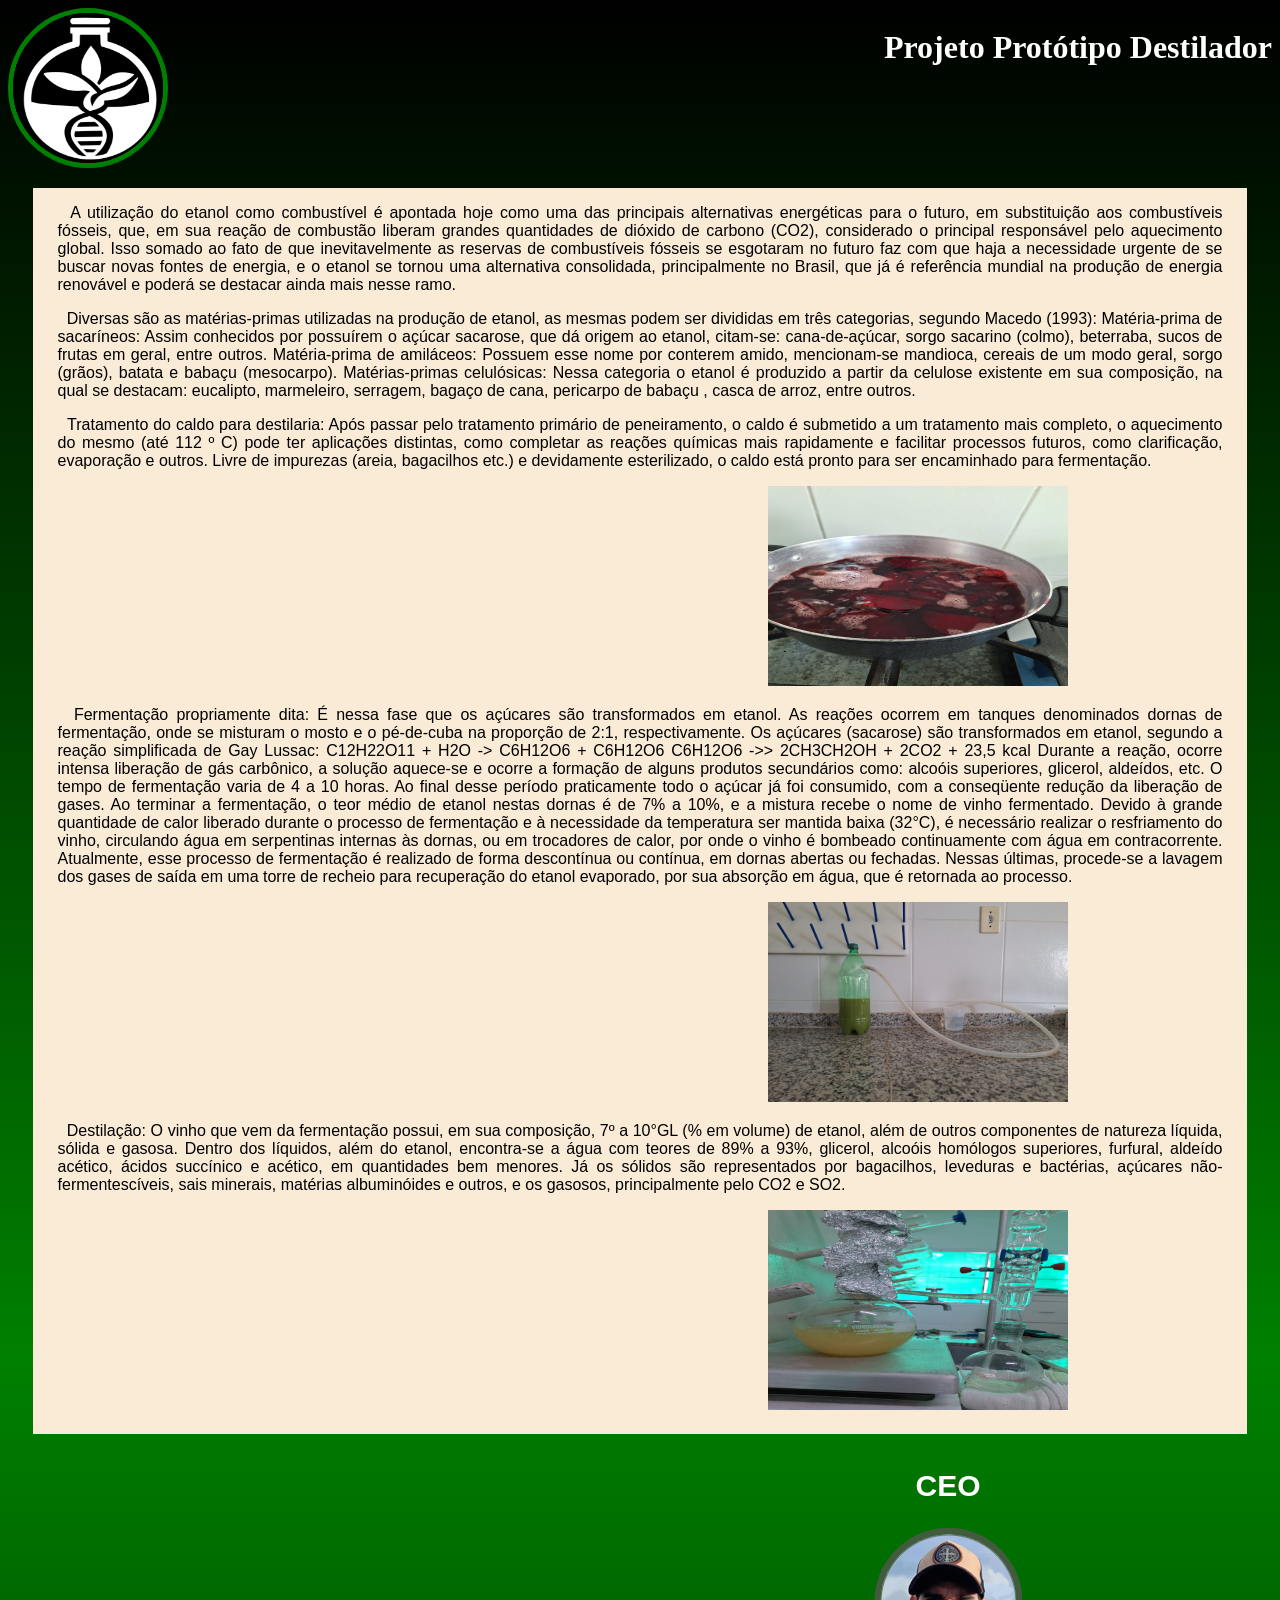
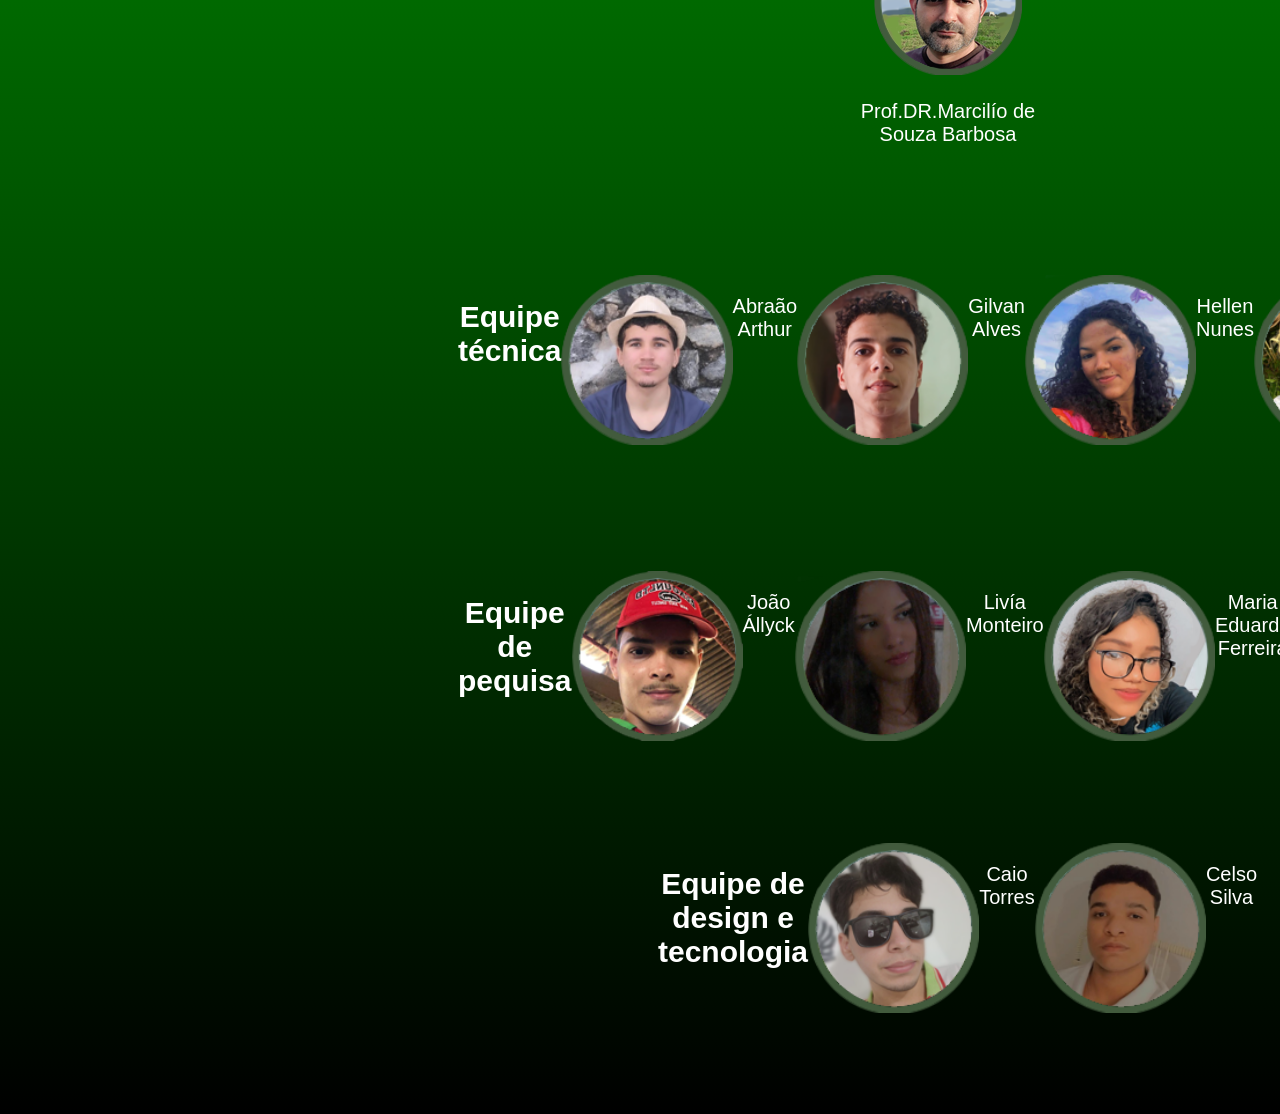
<file: index.html>
<!DOCTYPE html>
<html lang="pt-BR">
<head>
    <meta charset="UTF-8">
    <meta name="viewport" content="width=device-width, initial-scale=1.0">
    <title>BIOTEC-DESTILATION</title>
    <link rel="stylesheet" href="style.css">
</head>
<header class="cabeça">
    
 <img src="imagens/logo.jpeg" class="img1" alt="logo">
    
<h1 class="nome">Projeto Protótipo Destilador</h1>   
</header>
<body class="corpo">
      

          <main class="container">
            <div class="c1">
                 <section class="texto">


                     <p>
    
                        &nbsp; A utilização do etanol como combustível é apontada hoje como uma das principais 
                        alternativas energéticas para o futuro, em substituição aos combustíveis fósseis, que,
                        em sua reação de combustão liberam grandes quantidades de dióxido de carbono (CO2),
                        considerado o principal responsável pelo aquecimento global. Isso somado ao fato de que 
                        inevitavelmente as reservas de combustíveis fósseis se esgotaram no futuro faz com que
                        haja a necessidade urgente de se buscar novas fontes de energia, e o etanol se tornou
                        uma alternativa consolidada, principalmente no Brasil, que já é referência mundial
                        na produção de energia renovável e poderá se destacar ainda mais nesse ramo.
                    </p>
                        
                           
                           <p>
        
                               &nbsp; Diversas são as matérias-primas utilizadas na produção de etanol, as mesmas podem ser divididas em três categorias, segundo Macedo (1993): 
              Matéria-prima de sacaríneos: Assim conhecidos por possuírem o açúcar sacarose, que dá origem 
              ao etanol, citam-se: cana-de-açúcar, sorgo sacarino (colmo), beterraba, sucos de frutas em geral, entre outros.
               Matéria-prima de amiláceos: Possuem esse nome por conterem amido, mencionam-se mandioca, 
              cereais de um modo geral, sorgo (grãos), batata e babaçu (mesocarpo). 
              Matérias-primas celulósicas: Nessa categoria o etanol é produzido a partir da celulose existente em sua composição, na
               qual se destacam: eucalipto, marmeleiro, serragem, bagaço de cana, pericarpo de babaçu
              , casca de arroz, entre outros.
                           </p>
                           <p>
                              &nbsp; Tratamento do caldo para destilaria: Após passar pelo tratamento primário de
        peneiramento, o caldo é submetido a um tratamento mais completo,
        o aquecimento do mesmo (até 112 º C) pode ter aplicações distintas,
         como completar as reações químicas mais rapidamente e facilitar processos futuros,
          como clarificação, evaporação e outros. Livre de impurezas (areia, bagacilhos etc.) e
           devidamente esterilizado, o caldo está pronto para ser encaminhado para fermentação. 
        </p>
              <img src="imagens/beterraba.jpeg" class="img2" alt="caldo da beterraba">
              
             <p>
               &nbsp; Fermentação propriamente dita: É nessa fase que os açúcares são transformados
               em etanol. As reações ocorrem em tanques denominados dornas de fermentação, onde se
               misturam o mosto e o pé-de-cuba na proporção de 2:1, respectivamente.
               Os açúcares (sacarose) são transformados em etanol, segundo a reação simplificada de
               Gay Lussac:
               C12H22O11 + H2O -> C6H12O6 + C6H12O6
               C6H12O6 ->> 2CH3CH2OH + 2CO2 + 23,5 kcal
               Durante a reação, ocorre intensa liberação de gás carbônico, a solução aquece-se e
               ocorre a formação de alguns produtos secundários como: alcoóis superiores, glicerol,
               aldeídos, etc.
               O tempo de fermentação varia de 4 a 10 horas. Ao final desse período praticamente
               todo o açúcar já foi consumido, com a conseqüente redução da liberação de gases.
               Ao terminar a fermentação, o teor médio de etanol nestas dornas é de 7% a 10%, e a
               mistura recebe o nome de vinho fermentado. Devido à grande quantidade de calor liberado
               durante o processo de fermentação e à necessidade da temperatura ser mantida baixa (32°C), é
               necessário realizar o resfriamento do vinho, circulando água em serpentinas internas às
               dornas, ou em trocadores de calor, por onde o vinho é bombeado continuamente com água em
               contracorrente.
               Atualmente, esse processo de fermentação é realizado de forma descontínua ou
               contínua, em dornas abertas ou fechadas. Nessas últimas, procede-se a lavagem dos gases de
               saída em uma torre de recheio para recuperação do etanol evaporado, por sua absorção em
               água, que é retornada ao processo.
             </p>
                   <img src="imagens/fermentacao.jpeg" class="img3" alt="">
        
                   <p>
                       &nbsp; Destilação: O vinho que vem da fermentação possui, em sua composição, 7º a 10°GL
                        (% em volume) de etanol, além de outros componentes de natureza líquida, sólida e gasosa.
                         Dentro dos líquidos, além do etanol, encontra-se a água com teores de 89% a 93%, glicerol,
                          alcoóis homólogos superiores, furfural, aldeído acético, ácidos succínico e acético, 
                          em quantidades bem menores. Já os sólidos são representados por bagacilhos, leveduras e
                           bactérias, açúcares não-fermentescíveis, sais minerais, 
                       matérias albuminóides e outros, e os gasosos, principalmente pelo CO2 e SO2.
                   </p>
                   <img src="imagens/destilacao.jpeg" class="img4" alt="">
                 </section>
                
</div>
            
       
        </main>
        
    <footer class="final">
                  <h2>CEO</h2>
      <img src="imagens/marcilio.png"  alt="CEO">
      <p>Prof.DR.Marcilío de Souza Barbosa</p>
      
    </footer>
    
    <footer class="f2">
                
        <h2>Equipe técnica</h2>
        
        <img src="imagens/fotoAbraãoPNG.png" class='ab' alt=''>
                        <p>Abraão Arthur</p>
                 <img src="imagens/gilvan.png"  class="g" alt="">
                         <p>Gilvan Alves</p>
        
       
     
       <img src="imagens/amor.png"  class="a" alt="">
                       <p>Hellen Nunes</p>
       <img src="imagens/shay.png"  class="s" alt="">
                     <p>Shayanny Januário</p>
   
      
    </footer> 

    <footer class="f3">
        <h2>Equipe de pequisa</h2>
      <img src="imagens/joao.png"   class="j" alt="">
                    <p>João Állyck</p>
      <img src="imagens/livia.png" class='l' alt="">
                   <p>Livía Monteiro</p>
      <img src="imagens/duda.png"  class="d" alt="">
                    <p>Maria Eduarda Ferreira</p>
      <img src="imagens/vic.png" class="v" alt="">
                  <p>Victória Soares</p>
    </footer>
        
      <footer class="f4">
                      <h2>Equipe de design e tecnologia</h2>
      <img src="imagens/fotoCaioPNG.png"  class="ca" alt="">
                     <p>Caio Torres</p>
      <img src="imagens/fotoCelsoPNG.png"  class="c" alt="">
                       <p>Celso Silva</p>      
      </footer>

</body>
</html>
</file>
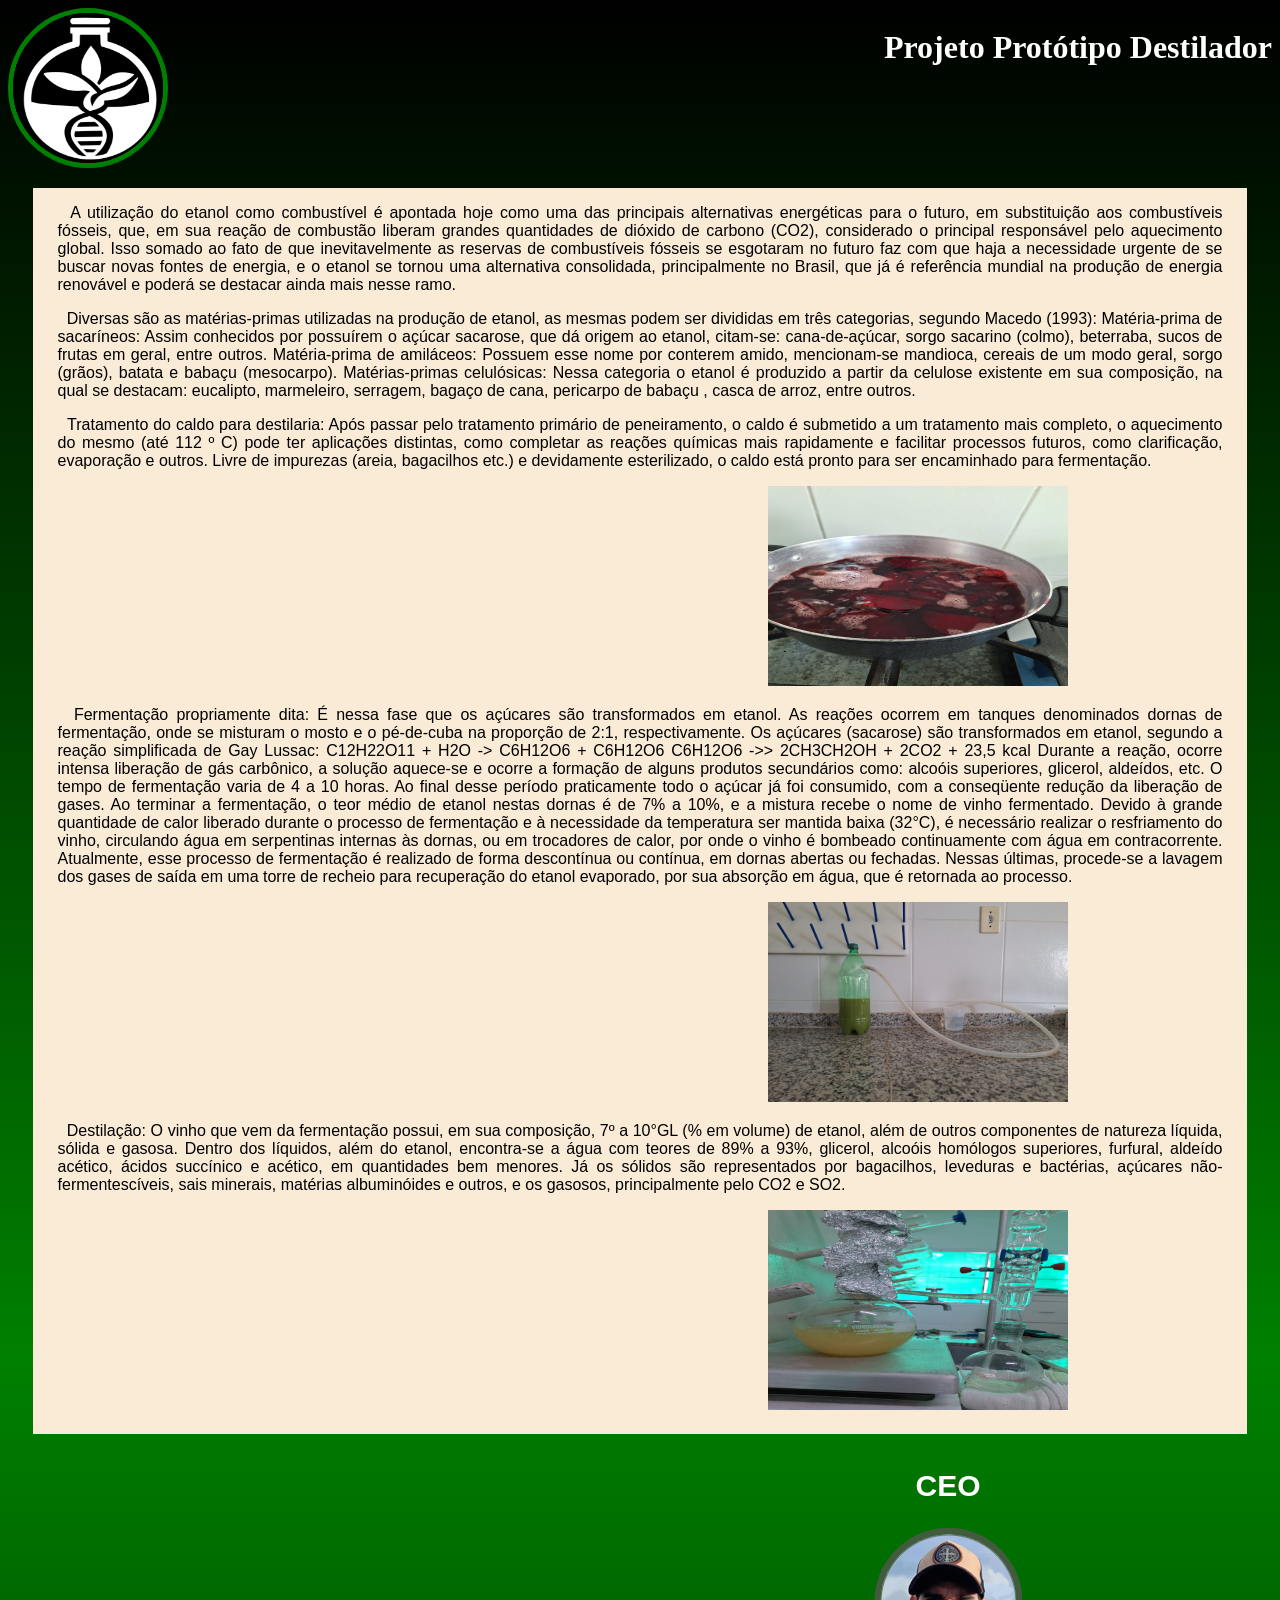
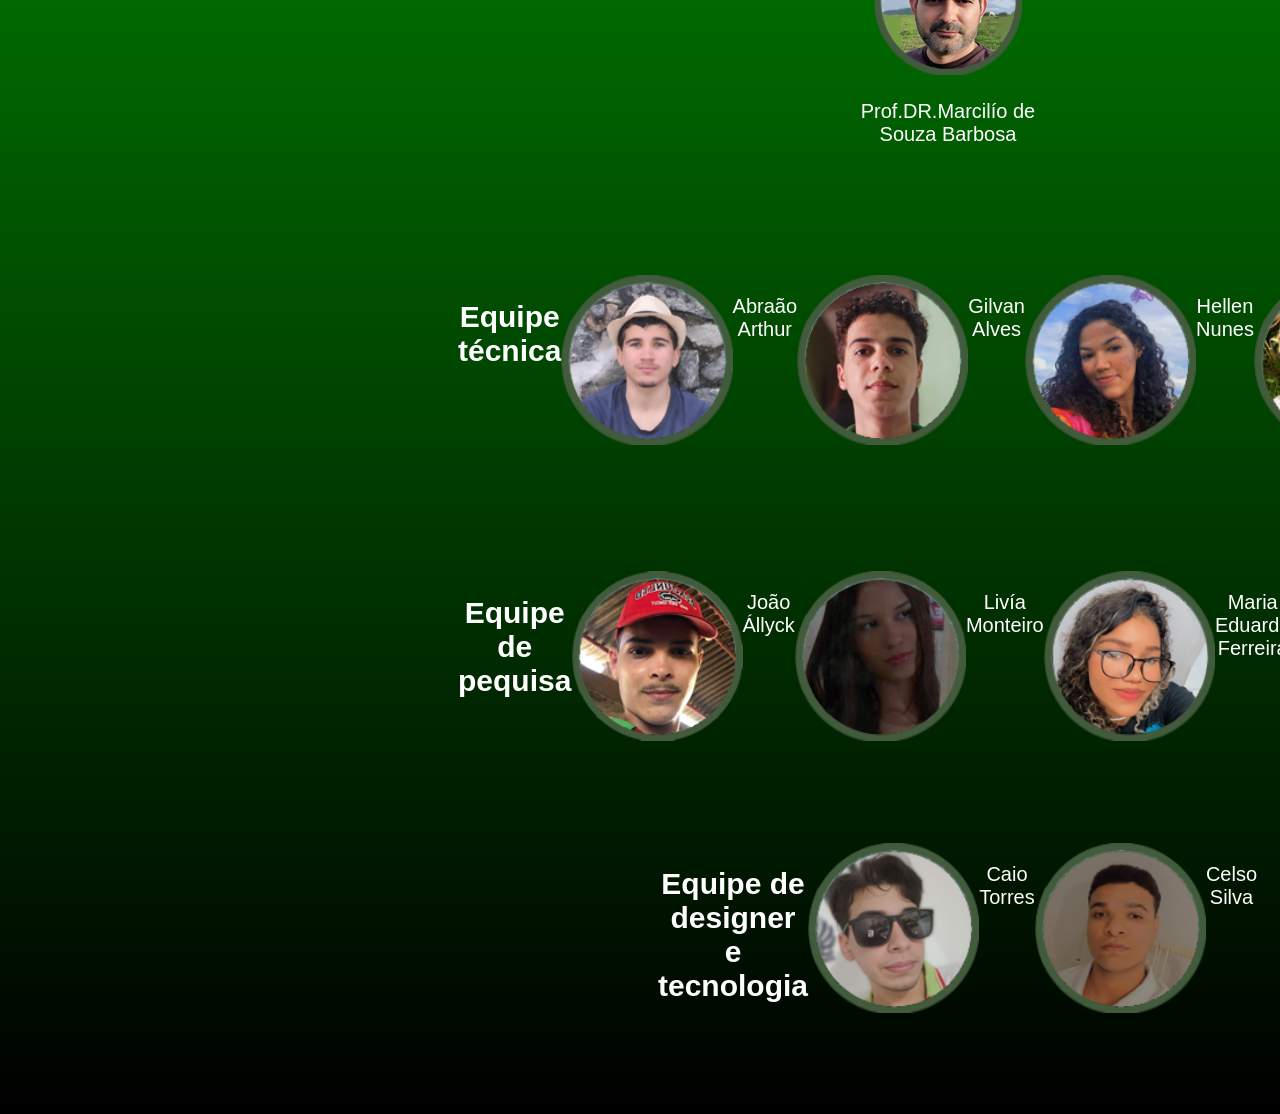
<file: ifal.html>
<!DOCTYPE html>
<html lang="pt-BR">
<head>
    <meta charset="UTF-8">
    <meta name="viewport" content="width=device-width, initial-scale=1.0">
    <title>BIOTEC-DESTILATION</title>
    <link rel="stylesheet" href="style.css">
</head>
<header class="cabeça">
    
 <img src="./WhatsApp Image 2023-10-23 at 19.17.51.jpeg" class="img1" alt="logo">
    
<h1 class="nome">Projeto Protótipo Destilador</h1>   
</header>
<body class="corpo">
      

          <main class="container">
            <div class="c1">
                 <section class="texto">


                     <p>
    
                        &nbsp; A utilização do etanol como combustível é apontada hoje como uma das principais 
                        alternativas energéticas para o futuro, em substituição aos combustíveis fósseis, que,
                        em sua reação de combustão liberam grandes quantidades de dióxido de carbono (CO2),
                        considerado o principal responsável pelo aquecimento global. Isso somado ao fato de que 
                        inevitavelmente as reservas de combustíveis fósseis se esgotaram no futuro faz com que
                        haja a necessidade urgente de se buscar novas fontes de energia, e o etanol se tornou
                        uma alternativa consolidada, principalmente no Brasil, que já é referência mundial
                        na produção de energia renovável e poderá se destacar ainda mais nesse ramo.
                    </p>
                        
                           
                           <p>
        
                               &nbsp; Diversas são as matérias-primas utilizadas na produção de etanol, as mesmas podem ser divididas em três categorias, segundo Macedo (1993): 
              Matéria-prima de sacaríneos: Assim conhecidos por possuírem o açúcar sacarose, que dá origem 
              ao etanol, citam-se: cana-de-açúcar, sorgo sacarino (colmo), beterraba, sucos de frutas em geral, entre outros.
               Matéria-prima de amiláceos: Possuem esse nome por conterem amido, mencionam-se mandioca, 
              cereais de um modo geral, sorgo (grãos), batata e babaçu (mesocarpo). 
              Matérias-primas celulósicas: Nessa categoria o etanol é produzido a partir da celulose existente em sua composição, na
               qual se destacam: eucalipto, marmeleiro, serragem, bagaço de cana, pericarpo de babaçu
              , casca de arroz, entre outros.
                           </p>
                           <p>
                              &nbsp; Tratamento do caldo para destilaria: Após passar pelo tratamento primário de
        peneiramento, o caldo é submetido a um tratamento mais completo,
        o aquecimento do mesmo (até 112 º C) pode ter aplicações distintas,
         como completar as reações químicas mais rapidamente e facilitar processos futuros,
          como clarificação, evaporação e outros. Livre de impurezas (areia, bagacilhos etc.) e
           devidamente esterilizado, o caldo está pronto para ser encaminhado para fermentação. 
        </p>
              <img src="WhatsApp Image 2023-10-23 at 19.29.38.jpeg" class="img2" alt="caldo da beterraba">
              
             <p>
               &nbsp; Fermentação propriamente dita: É nessa fase que os açúcares são transformados
               em etanol. As reações ocorrem em tanques denominados dornas de fermentação, onde se
               misturam o mosto e o pé-de-cuba na proporção de 2:1, respectivamente.
               Os açúcares (sacarose) são transformados em etanol, segundo a reação simplificada de
               Gay Lussac:
               C12H22O11 + H2O -> C6H12O6 + C6H12O6
               C6H12O6 ->> 2CH3CH2OH + 2CO2 + 23,5 kcal
               Durante a reação, ocorre intensa liberação de gás carbônico, a solução aquece-se e
               ocorre a formação de alguns produtos secundários como: alcoóis superiores, glicerol,
               aldeídos, etc.
               O tempo de fermentação varia de 4 a 10 horas. Ao final desse período praticamente
               todo o açúcar já foi consumido, com a conseqüente redução da liberação de gases.
               Ao terminar a fermentação, o teor médio de etanol nestas dornas é de 7% a 10%, e a
               mistura recebe o nome de vinho fermentado. Devido à grande quantidade de calor liberado
               durante o processo de fermentação e à necessidade da temperatura ser mantida baixa (32°C), é
               necessário realizar o resfriamento do vinho, circulando água em serpentinas internas às
               dornas, ou em trocadores de calor, por onde o vinho é bombeado continuamente com água em
               contracorrente.
               Atualmente, esse processo de fermentação é realizado de forma descontínua ou
               contínua, em dornas abertas ou fechadas. Nessas últimas, procede-se a lavagem dos gases de
               saída em uma torre de recheio para recuperação do etanol evaporado, por sua absorção em
               água, que é retornada ao processo.
             </p>
                   <img src="WhatsApp Image 2023-10-23 at 19.29.57.jpeg" class="img3" alt="">
        
                   <p>
                       &nbsp; Destilação: O vinho que vem da fermentação possui, em sua composição, 7º a 10°GL
                        (% em volume) de etanol, além de outros componentes de natureza líquida, sólida e gasosa.
                         Dentro dos líquidos, além do etanol, encontra-se a água com teores de 89% a 93%, glicerol,
                          alcoóis homólogos superiores, furfural, aldeído acético, ácidos succínico e acético, 
                          em quantidades bem menores. Já os sólidos são representados por bagacilhos, leveduras e
                           bactérias, açúcares não-fermentescíveis, sais minerais, 
                       matérias albuminóides e outros, e os gasosos, principalmente pelo CO2 e SO2.
                   </p>
                   <img src="WhatsApp Image 2023-10-23 at 19.30.33.jpeg" class="img4" alt="">
                 </section>
                
</div>
            
       
        </main>
        
    <footer class="final">
                  <h2>CEO</h2>
      <img src="marcilio.png"  alt="CEO">
      <p>Prof.DR.Marcilío de Souza Barbosa</p>
      
    </footer>
    
    <footer class="f2">
                
                   <h2>Equipe técnica</h2>
        <img src="Foto Abraão PNG.png" class='ab' alt=''>
                      <p>Abraão Arthur</p>
       <img src="gilvan.png"  class="g" alt="">
                       <p>Gilvan Alves</p>
     <img src="amor.png"  class="a" alt="">
                     <p>Hellen Nunes</p>
     <img src="shay.png"  class="s" alt="">
                   <p>Shayanny Januário</p>
      
    </footer> 

    <footer class="f3">
        <h2>Equipe de pequisa</h2>
      <img src="joao.png"   class="j" alt="">
                    <p>João Állyck</p>
      <img src="livia.png" class='l' alt="">
                   <p>Livía Monteiro</p>
      <img src="duda.png"  class="d" alt="">
                    <p>Maria Eduarda Ferreira</p>
      <img src="vic.png" class="v" alt="">
                  <p>Victória Soares</p>
    </footer>
        
      <footer class="f4">
                      <h2>Equipe de designer e tecnologia</h2>
      <img src="Foto Caio PNG.png"  class="ca" alt="">
                     <p>Caio Torres</p>
      <img src="Foto Celso PNG.png"  class="c" alt="">
                       <p>Celso Silva</p>      
      </footer>

</body>
</html>
</file>
<file: style.css>
@media screen and (min-width: 300px) and (max-width: 767px) {
    
}

.cabeça{
    display: flex;
    flex-direction: row;
    justify-content: space-between;
    padding: auto;
    padding-bottom: 20px;
}

 .img1{
   width: 150px;
   height: 150px;
   border-radius: 50%;
   border: 5px solid green;
    }
.nome{
    margin-left: 40px;
    color: white;
}

body{
    background-image:linear-gradient(to top,black,green,black); 
     
} 
.container{
    
    display: flex;
    flex-direction: row;
    justify-content: space-between;
    
}
.c1{
    background-color: antiquewhite; 
    margin-right: 2%;
    margin-left: 2%;
    
    
}


  .img2{
    width: 300px;
    height: 200px;
    margin-left: 50px;
     }  
    
.img3{
    width: 300px;
    height: 200px;
    margin-left: 50px;
} 

.img4{
    width: 300px;
    height: 200px;
    margin-left: 50px;
    padding-bottom: 20px;
} 


.texto{
    text-align:justify ; 
    font-family: Arial, Helvetica, sans-serif;
    margin-left: 2%;
    margin-right: 2%;
} 

.final{
    width: 60px;
    height: 60px;
    border-radius: 50%;
    text-align: center; 
    margin-left: 140px;
    color: white;
    font-family:Arial, Helvetica, sans-serif;
} 

.f2{
    width: 50px;
    height: 50px;
    border-radius: 50%;
    display: flex;
    margin-left: 10px;
    text-align: center; 
    padding-top: 250px;
    color: white;
    font-family:Arial, Helvetica, sans-serif; 
    font-size: 11px;

}  

.f3{
    width: 50px;
    height: 50px;
    border-radius: 50%;
    display: flex;
    margin-left: 10px;
    text-align: center; 
    margin-top: 10%;
    color: white;
    font-family:Arial, Helvetica, sans-serif; 
    font-size: 11px;

}

.f4{
    width: 50px;
    height: 50px;
    border-radius: 50%;
    display: flex;
    margin-left: 20%;
    text-align: center; 
    margin-left: 95px;
    margin-top: 8%;
    margin-bottom: 8%;
    color: white;
    font-family:Arial, Helvetica, sans-serif; 
    font-size: 11px;
}

  @media screen and (min-width:1100px){
    .img2, .img3, .img4 {
        margin-left: 710px;
    }
    
    .final {
        padding-top: 10px;
        padding-bottom: 1px;

        width: 180px;
        height: 180px;

        margin-left: 850px;
        font-size: 20px;
    }

    .f2, .f3, .f4 {
        width: 170px;
        height: 170px;
        font-size: 20px;

        margin-left: 450px;
    }

    .f4 {
        margin-left: 650px;
    }
  }
</file>
